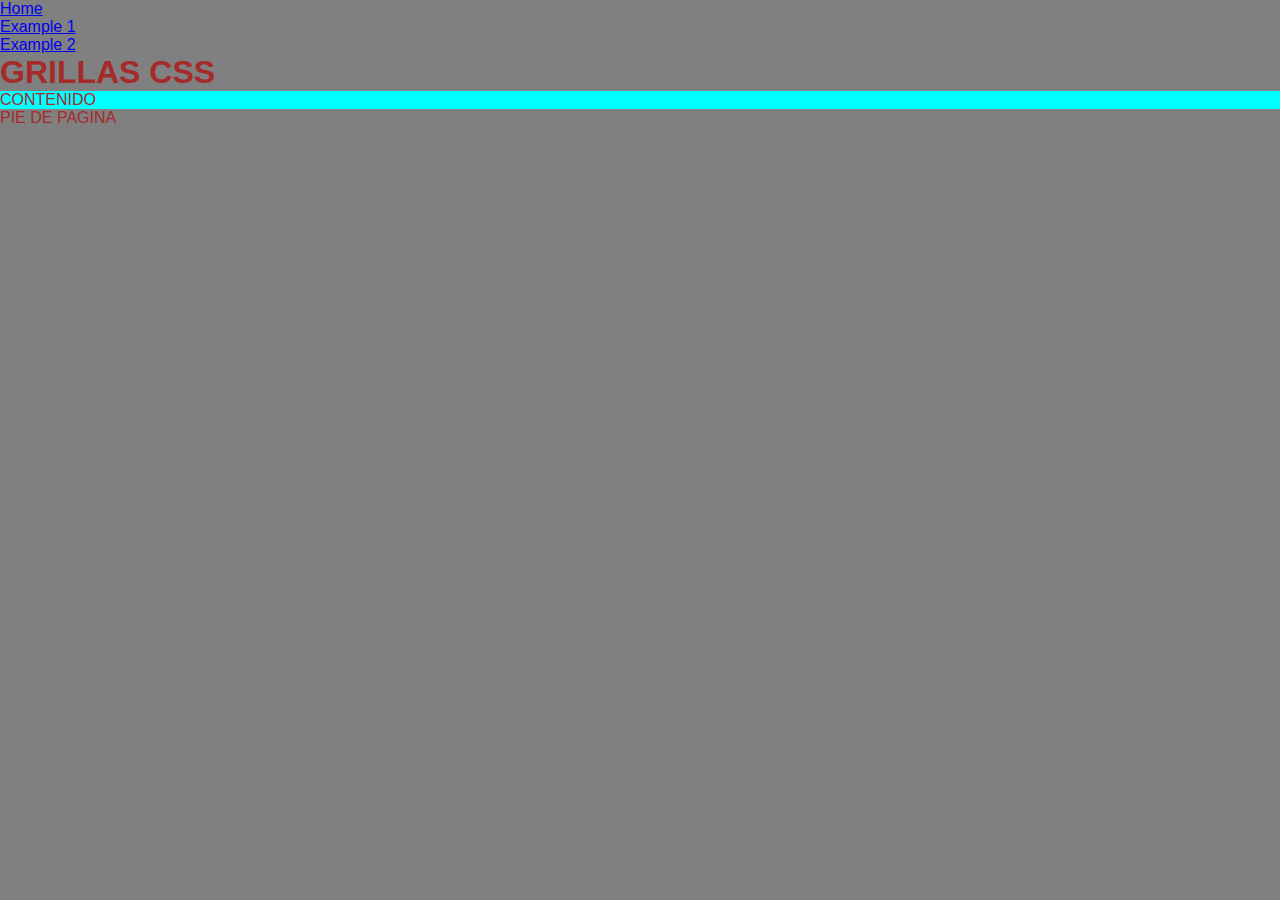
<file: index.html>
<!DOCTYPE html>
<html lang="en">
<head>
    <meta charset="UTF-8">
    <meta http-equiv="X-UA-Compatible" content="IE=edge">
    <meta name="viewport" content="width=device-width, initial-scale=1.0">
    <link rel="stylesheet" href="/styles/styles.css">
    <title>Grid</title>
</head>
<body>
    <header>
            <nav>
            <ul>
                <li><a href="/pages">Home</a></li>
                <li><a href="/pages/example-1/index.html">Example 1</a></li>
                <li><a href="/pages/example-2/index.html"">Example 2</a></li>
            </ul>
            </nav>
    </header>
    <main>
        <h1>GRILLAS CSS</h1>
        <section class="grid-section">
            <div class="grid-container">
            CONTENIDO 
            </div>
        </section>
    </main>



    <footer>
        PIE DE PAGINA
    </footer>
</body>
</html>
</file>
<file: styles/styles.css>
*{
padding: 0;
margin: 0;
box-sizing: border-box;
}

body{
background-color: gray;
color: brown;
font-family: Arial, Helvetica, sans-serif;

}

.grid-container{
background-color: aqua;
}
</file>
